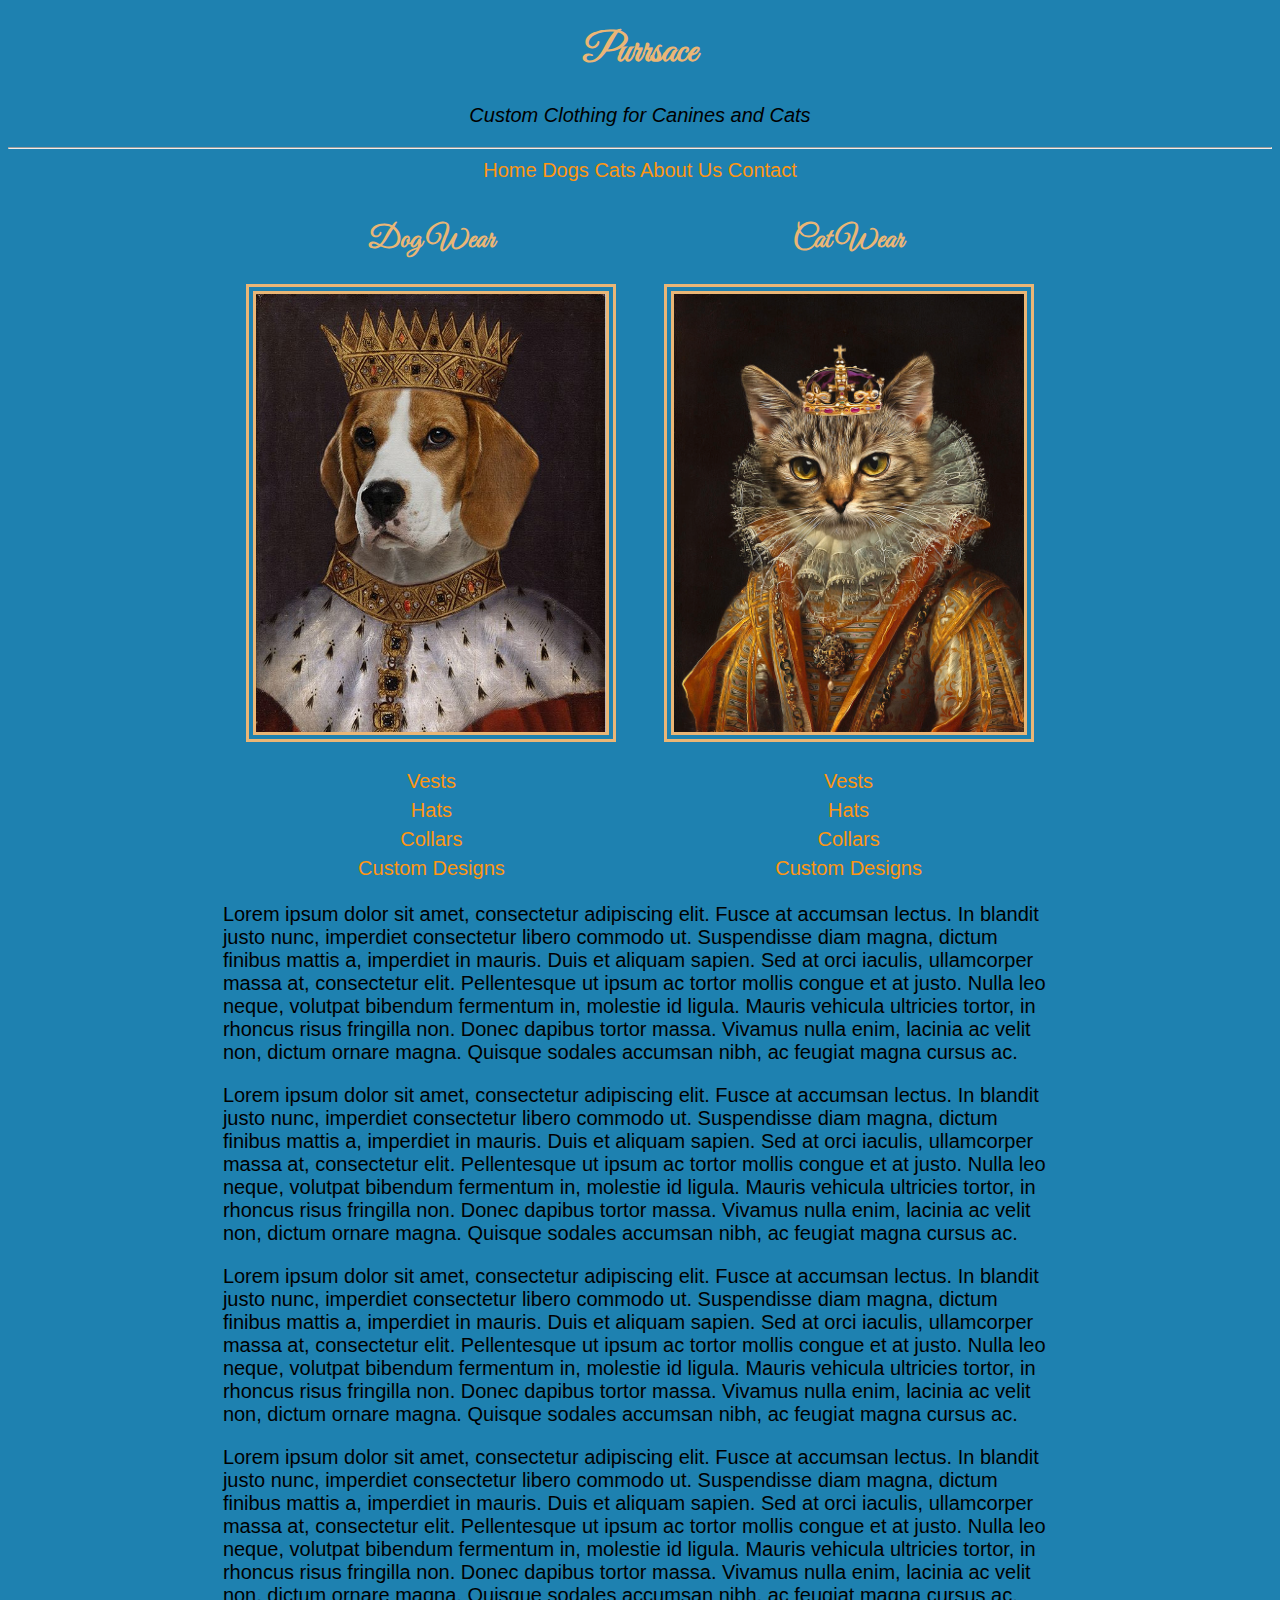
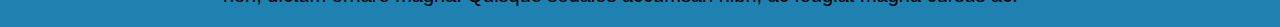
<file: index.html>
<!DOCTYPE html>
<html>
    <head>
        <title>Purrsace</title>
        <link href="https://fonts.googleapis.com/css2?family=Great+Vibes&display=swap" rel="stylesheet"> 
        <link rel="stylesheet" href="index.css">
    </head>


    <body>

        <div id="header" class="center-main">
            <h1>Purrsace</h1>
            <p>Custom Clothing for Canines and Cats</p>
        </div>

        <hr/>

        <div id="navbar" class="center-main">
            <a href="#">Home</a>
            <a href="#">Dogs</a>
            <a href="#">Cats</a>
            <a href="about.html">About Us</a>
            <a href="#">Contact</a>
        </div>


        <div id="dogs" class="left-tent">
            <h2>Dog Wear</h2>
            <img class="header-image" src="images/posh_dog.jpg" alt="A Posh Dog">
            <ul>
                <li><a href="#">Vests</a></li>
                <li><a href="#">Hats</a></li>
                <li><a href="#">Collars</a></li>             
                <li><a href="#">Custom Designs</a></li>
            </ul>

        </div>


        <div id="cats" class="right-tent">
            <h2>Cat Wear</h2>
            <img class="header-image" src="images/posh_cat.jpg" alt="A Posh Cat">
            <ul>
                <li><a href="#">Vests</a></li>
                <li><a href="#">Hats</a></li>
                <li><a href="#">Collars</a></li>        
                <li><a href="#">Custom Designs</a></li>
            </ul>
        </div>

        <div class="center-main">
            <p> Lorem ipsum dolor sit amet, consectetur adipiscing elit. Fusce at accumsan lectus. In blandit justo nunc, imperdiet consectetur libero commodo ut. Suspendisse diam magna, dictum finibus mattis a, imperdiet in mauris. Duis et aliquam sapien. Sed at orci iaculis, ullamcorper massa at, consectetur elit. Pellentesque ut ipsum ac tortor mollis congue et at justo. Nulla leo neque, volutpat bibendum fermentum in, molestie id ligula. Mauris vehicula ultricies tortor, in rhoncus risus fringilla non. Donec dapibus tortor massa. Vivamus nulla enim, lacinia ac velit non, dictum ornare magna. Quisque sodales accumsan nibh, ac feugiat magna cursus ac. </p>
            <p> Lorem ipsum dolor sit amet, consectetur adipiscing elit. Fusce at accumsan lectus. In blandit justo nunc, imperdiet consectetur libero commodo ut. Suspendisse diam magna, dictum finibus mattis a, imperdiet in mauris. Duis et aliquam sapien. Sed at orci iaculis, ullamcorper massa at, consectetur elit. Pellentesque ut ipsum ac tortor mollis congue et at justo. Nulla leo neque, volutpat bibendum fermentum in, molestie id ligula. Mauris vehicula ultricies tortor, in rhoncus risus fringilla non. Donec dapibus tortor massa. Vivamus nulla enim, lacinia ac velit non, dictum ornare magna. Quisque sodales accumsan nibh, ac feugiat magna cursus ac. </p>
            <p> Lorem ipsum dolor sit amet, consectetur adipiscing elit. Fusce at accumsan lectus. In blandit justo nunc, imperdiet consectetur libero commodo ut. Suspendisse diam magna, dictum finibus mattis a, imperdiet in mauris. Duis et aliquam sapien. Sed at orci iaculis, ullamcorper massa at, consectetur elit. Pellentesque ut ipsum ac tortor mollis congue et at justo. Nulla leo neque, volutpat bibendum fermentum in, molestie id ligula. Mauris vehicula ultricies tortor, in rhoncus risus fringilla non. Donec dapibus tortor massa. Vivamus nulla enim, lacinia ac velit non, dictum ornare magna. Quisque sodales accumsan nibh, ac feugiat magna cursus ac. </p>
            <p> Lorem ipsum dolor sit amet, consectetur adipiscing elit. Fusce at accumsan lectus. In blandit justo nunc, imperdiet consectetur libero commodo ut. Suspendisse diam magna, dictum finibus mattis a, imperdiet in mauris. Duis et aliquam sapien. Sed at orci iaculis, ullamcorper massa at, consectetur elit. Pellentesque ut ipsum ac tortor mollis congue et at justo. Nulla leo neque, volutpat bibendum fermentum in, molestie id ligula. Mauris vehicula ultricies tortor, in rhoncus risus fringilla non. Donec dapibus tortor massa. Vivamus nulla enim, lacinia ac velit non, dictum ornare magna. Quisque sodales accumsan nibh, ac feugiat magna cursus ac. </p>
        </div>

    </body>
</html>
</file>
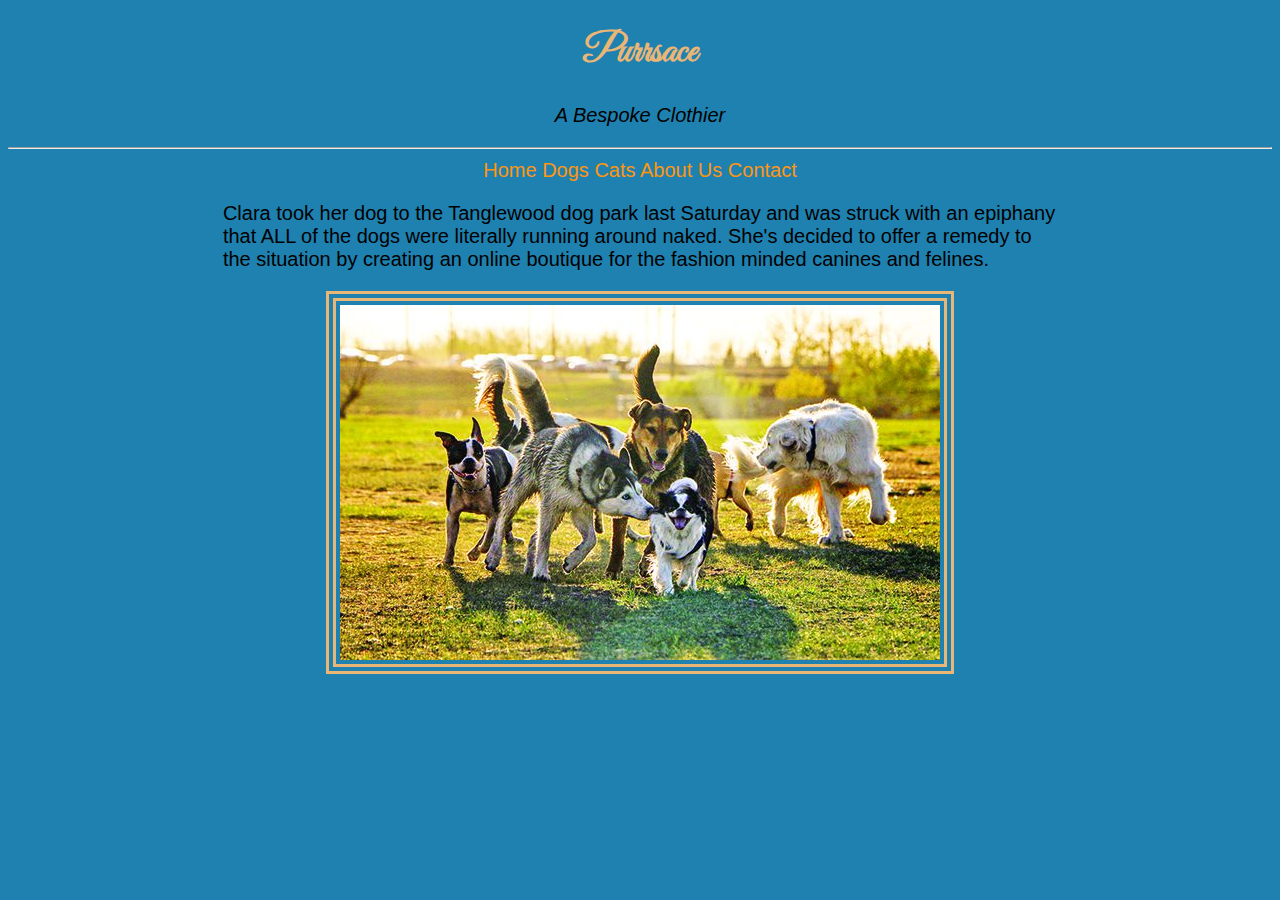
<file: about.html>
<!DOCTYPE html>
<html>
    <head>
        <title>Purrsace - About</title>
        <link href="https://fonts.googleapis.com/css2?family=Great+Vibes&display=swap" rel="stylesheet"> 
        <link rel="stylesheet" href="index.css">
    </head>

    <body>
        <div id="header" class="center-main">
            <h1>Purrsace</h1>
            <p>A Bespoke Clothier</p>
        </div>

        <hr/>

        <div id="navbar" class="center-main">
            <a href="index.html">Home</a>
            <a href="#">Dogs</a>
            <a href="#">Cats</a>
            <a href="#">About Us</a>
            <a href="#">Contact</a>
        </div>

        <div class="center-main">
            <p>Clara took her dog to the Tanglewood dog park last Saturday and was struck with an epiphany that ALL of the dogs were literally running around naked.  She's decided to offer a remedy to the situation by creating an online boutique for the fashion minded canines and felines.</p>
            <img style="border: 10px double #eab676; padding: 4px" src="images/dog_pack.jpg" alt="A group of naked dogs">
        </div>
    </body>
</html>
</file>
<file: index.css>
body {
    background-color: #1e81b0;
    font-family: sans-serif;
    font-size: 20px;
}

h1, h2, h3 {
    font-family: 'Great Vibes', cursive;
    color: #eab676;
}

#header p{
    font-style: italic;
    text-align: center;
}

ul {
    list-style: none;
    padding: 0;
}

ul li {
    padding: 3px 0px 3px 0px;
}

#navbar {
    overflow: hidden;
    margin-bottom: 15px;
}

#navbar a, li a {
    color: #ff9612;
    text-decoration: none;
}

.center-main {
    width: 66%;
    margin: auto;
    text-align: center;
}
.center-main p {
    text-align: left;
}

.header-image {
    width: 350px;
    border: 10px double #eab676;
}

.left-tent {
    float: left;
    margin-left: 17%;
    width: 33%;
    text-align: center;                
}

.right-tent {
    float: right;
    margin-right: 17%;
    width: 33%;
    text-align: center; 
}
</file>
